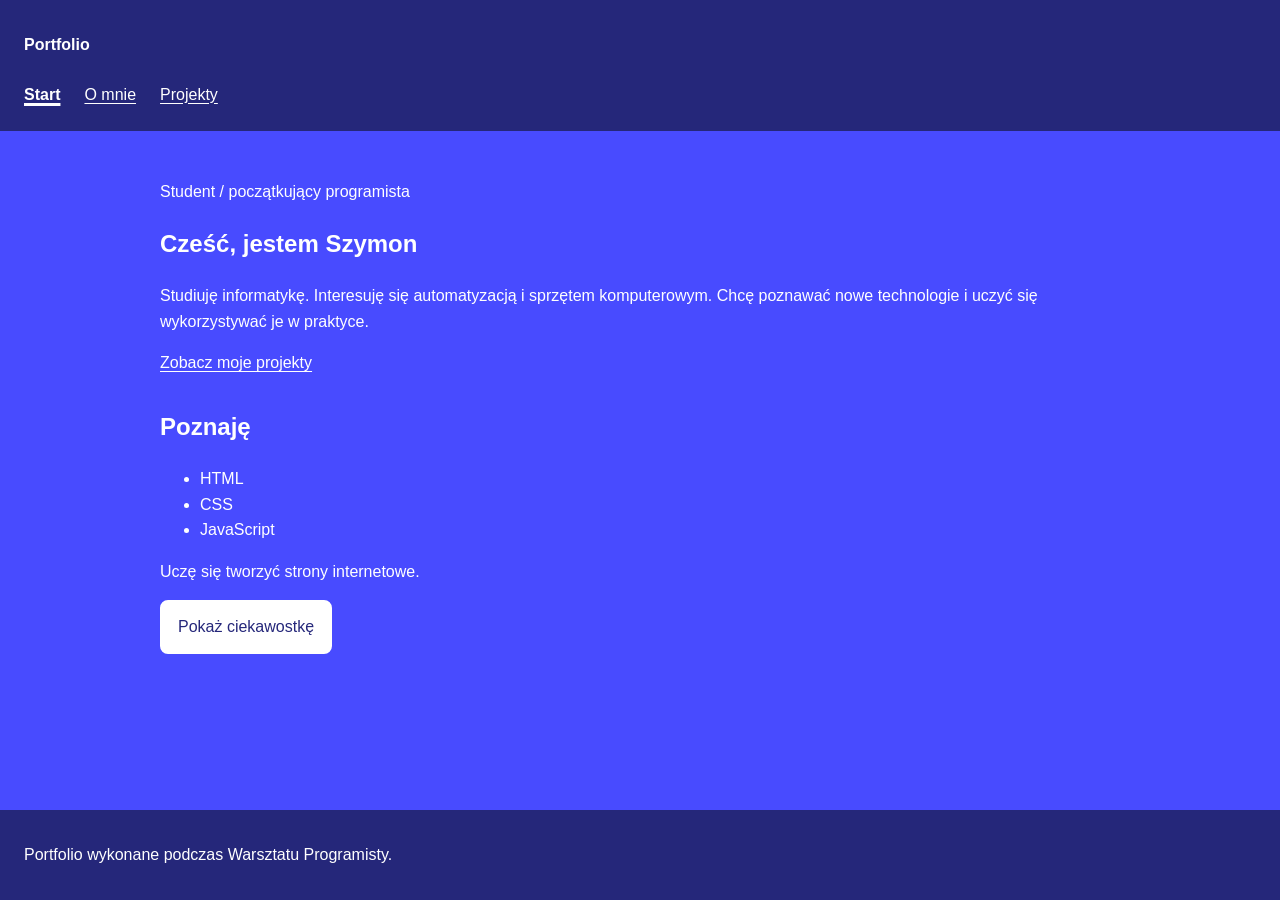
<file: index.html>
<!DOCTYPE html>
<html lang="pl">
<head>
    <link rel="stylesheet" href="styles.css">
    <meta charset="UTF-8">
    <meta name="viewport" content="width=device-width, initial-scale=1.0">
    <title>Start | Portfolio Szymona</title>
    
</head>

<body>
    <header>
        <p>Portfolio</p>
        <nav aria-label="Główna nawigacja">
            <a href="index.html" aria-current="page">Start</a>
            <a href="about.html">O mnie</a>
            <a href="projects.html">Projekty</a>
        </nav>
    </header>

    <main>
        <section aria-labelledby="intro-title">
            <p>Student / początkujący programista</p>
            <h1 id="intro-title">Cześć, jestem Szymon</h1>
            <p>Studiuję informatykę. Interesuję się automatyzacją i sprzętem komputerowym.
                Chcę poznawać nowe technologie i uczyć się wykorzystywać je w praktyce.</p>
            <a href="projects.html">Zobacz moje projekty</a>
        </section>

        <section aria-labelledby="skills-title">
            <h2 id="skills-title">Poznaję</h2>
            <ul>
            <li>HTML</li>
            <li>CSS</li>
            <li>JavaScript</li>
            </ul>
        </section>
        <p id="bio" aria-live="polite">Uczę się tworzyć strony internetowe.</p>
        <button id="fact-button" type="button">Pokaż ciekawostkę</button>

    </main>

    <footer>
        <p>Portfolio wykonane podczas Warsztatu Programisty.</p>
    </footer>
<script src="script.js"></script>
</body>
</html>
</file>
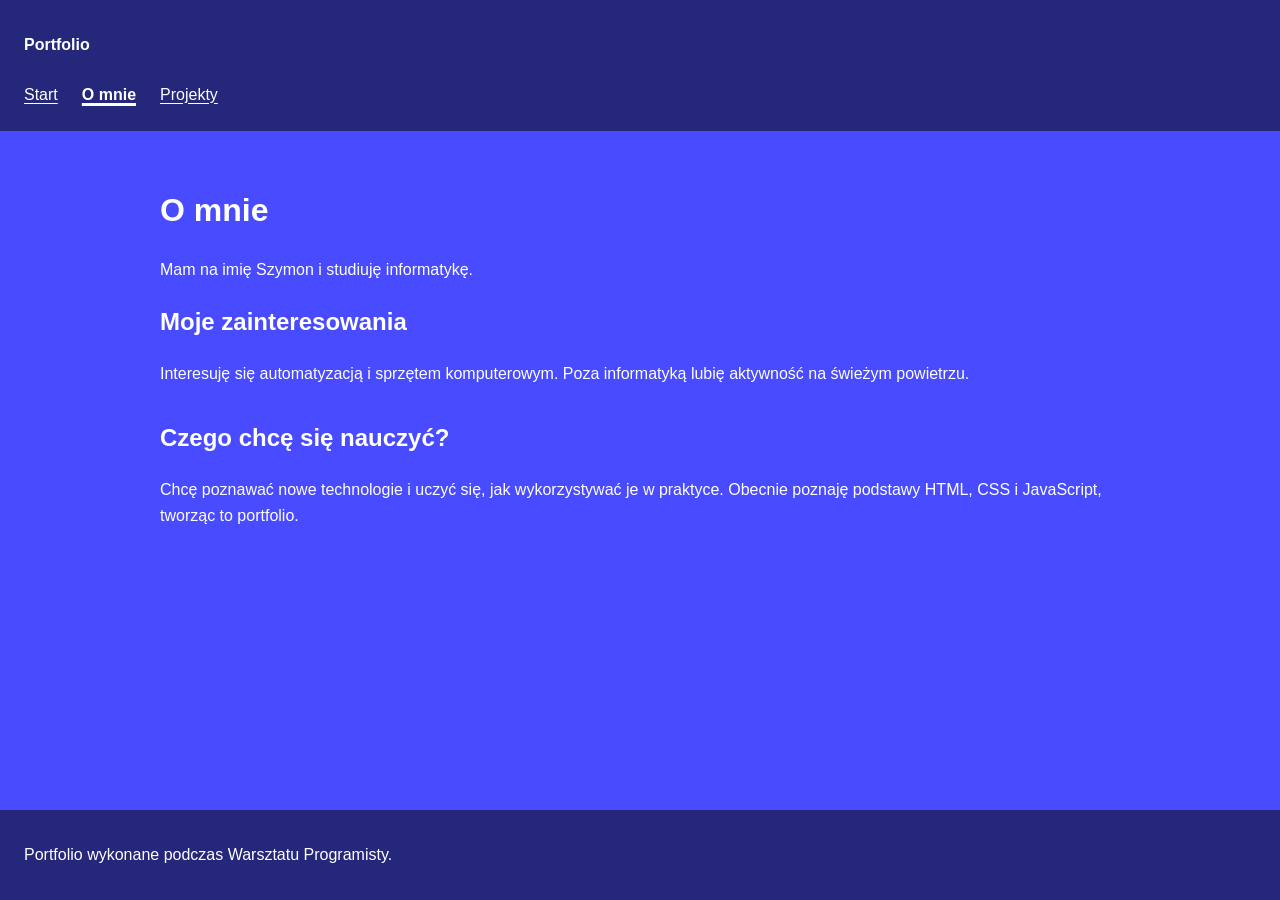
<file: about.html>
<!DOCTYPE html>
<html lang="pl">
<head>
    <meta charset="UTF-8">
    <meta name="viewport" content="width=device-width, initial-scale=1.0">
    <title>O mnie | Portfolio Szymona</title>
    <link rel="stylesheet" href="styles.css">
</head>
<body>
    <header>
        <p>Portfolio</p>
        <nav aria-label="Główna nawigacja">
            <a href="index.html">Start</a>
            <a href="about.html" aria-current="page">O mnie</a>
            <a href="projects.html">Projekty</a>
        </nav>
    </header>

    <main>
        <h1>O mnie</h1>
        <p>Mam na imię Szymon i studiuję informatykę.</p>
        <section aria-labelledby="interests-title">
            <h2 id="interests-title">Moje zainteresowania</h2>
            <p>Interesuję się automatyzacją i sprzętem komputerowym.
                Poza informatyką lubię aktywność na świeżym powietrzu.</p>
        </section>
        <section aria-labelledby="learning-title">
            <h2 id="learning-title">Czego chcę się nauczyć?</h2>
            <p>Chcę poznawać nowe technologie i uczyć się, jak wykorzystywać je w praktyce.
                Obecnie poznaję podstawy HTML, CSS i JavaScript, tworząc to portfolio.</p>
        </section>
    </main>

    <footer>
        <p>Portfolio wykonane podczas Warsztatu Programisty.</p>
    </footer>
</body>
</html>
</file>
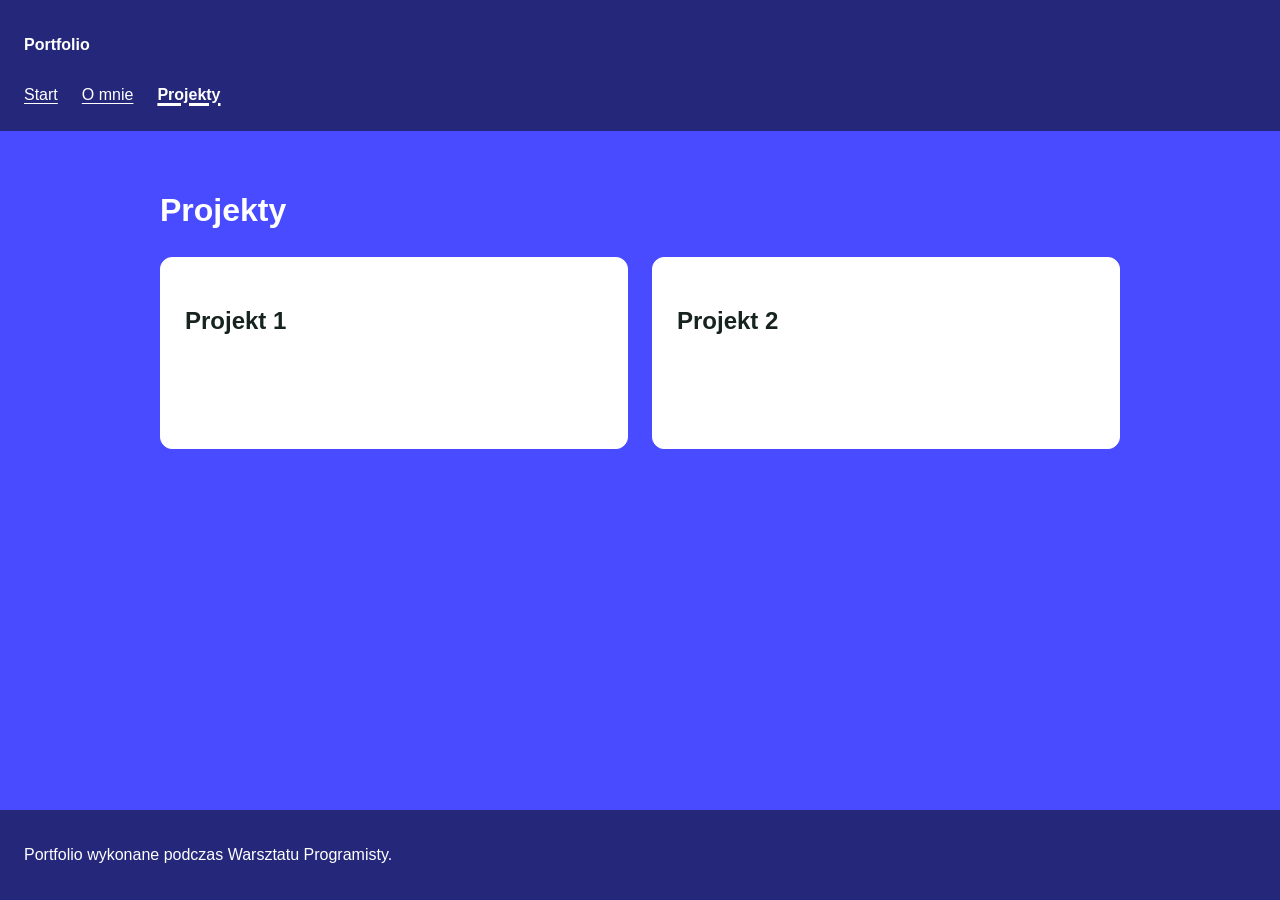
<file: projects.html>
<!DOCTYPE html>
<html lang="pl">
<head>
    <meta charset="UTF-8">
    <meta name="viewport" content="width=device-width, initial-scale=1.0">
    <title>Projekty | Portfolio Szymona</title>
    <link rel="stylesheet" href="styles.css">
</head>
<body>
    <header>
        <p>Portfolio</p>
        <nav aria-label="Główna nawigacja">
            <a href="index.html">Start</a>
            <a href="about.html">O mnie</a>
            <a href="projects.html" aria-current="page">Projekty</a>
        </nav>
    </header>

    <main>
        <h1>Projekty</h1>
        <div class="projects-grid">
            <article class="project-card" aria-labelledby="project-one-title">
                <h2 id="project-one-title">Projekt 1</h2>
                <!-- Do uzupełnienia: nazwa, cel, użyte technologie i opcjonalny link do kodu. -->
            </article>
            <article class="project-card" aria-labelledby="project-two-title">
                <h2 id="project-two-title">Projekt 2</h2>
                <!-- Do uzupełnienia: nazwa, cel, użyte technologie i opcjonalny link do kodu. -->
            </article>
        </div>
    </main>

    <footer>
        <p>Portfolio wykonane podczas Warsztatu Programisty.</p>
    </footer>
</body>
</html>
</file>
<file: styles.css>
* {
  box-sizing: border-box;
}

body {
  margin: 0;
  min-height: 100vh;
  display: flex;
  flex-direction: column;
  font-family: Arial, sans-serif;
  font-size: 1rem;
  line-height: 1.6;
  color: #fff;
  background: #484bff;
  overflow-wrap: anywhere;
}

header,
footer {
  padding: 1rem 1.5rem;
  background: #25277a;
}

header p {
  font-weight: bold;
}

nav {
  display: flex;
  flex-wrap: wrap;
  gap: 0.5rem 1.5rem;
}

nav a {
  padding-block: 0.5rem;
}

nav a[aria-current="page"] {
  font-weight: bold;
  text-decoration-thickness: 3px;
}

main {
  width: min(100% - 2rem, 60rem);
  margin-inline: auto;
  padding-block: 2rem;
  flex: 1;
}

section + section {
  margin-top: 2rem;
}

.projects-grid {
  display: grid;
  grid-template-columns: repeat(2, minmax(0, 1fr));
  gap: 1.5rem;
}

.project-card {
  padding: 1.5rem;
  min-height: 12rem;
  border: 1px solid #fff;
  border-radius: 0.75rem;
  color: #17231f;
  background: #fff;
}

a {
  color: inherit;
  text-underline-offset: 0.2em;
}

button {
  padding: 0.75rem 1rem;
  border: 2px solid #fff;
  border-radius: 0.5rem;
  font: inherit;
  color: #25277a;
  background: #fff;
  cursor: pointer;
}

button:hover {
  background: #e8e9ff;
}

a:focus-visible,
button:focus-visible {
  outline: 3px solid #ffdf70;
  outline-offset: 3px;
}

.project-card a:focus-visible {
  outline-color: #25277a;
}

@media (max-width: 40rem) {
  .projects-grid {
    grid-template-columns: 1fr;
  }
}
</file>
